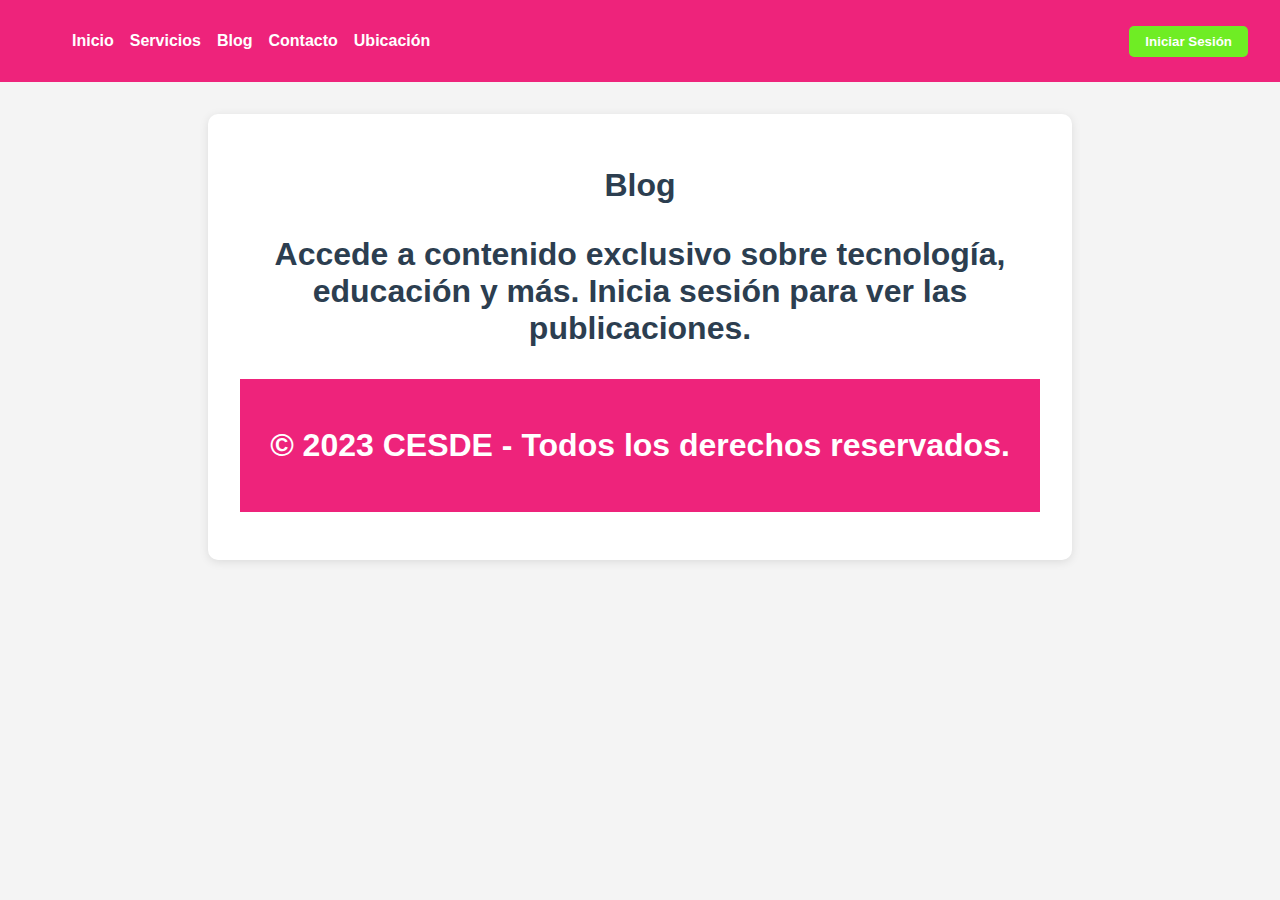
<file: blog.html>
<!DOCTYPE html>
<html lang="en">
<head>
    <meta charset="UTF-8">
    <meta name="viewport" content="width=device-width, initial-scale=1.0">
    <title>Document</title>
    <link rel="icon" href="img/icono-cesde.png" type="image/x-icon" sizes="192x192">
    <link rel="stylesheet" href="css/blog.css">
</head>
<body>
    <nav>
        <ul>
            <li>
                <a href="index.html">Inicio</a>
            </li>
            <li>
                <a href="servicios.html">Servicios</a>
            </li>
            <li>
                <a href="blog.html">Blog</a>
            </li>
            <li>
                <a href="Contacto.html">Contacto</a>
            </li>
            <li>
                <a href="ubicacion.html">Ubicación</a>
            </li>
        </ul>
        <button class="login-btn" onclick=" location.href='./login.html'">Iniciar Sesión</button>
    </nav>
    <section class="blog">
    <h1>Blog<h1>
    <div class="blog-img"> </div>
    <p>Accede a contenido exclusivo sobre tecnología, educación y más. Inicia sesión para ver las publicaciones.</p>
        <footer>
            <p>© 2023 CESDE - Todos los derechos reservados.</p>
        </footer>
</body>
</html>
</file>
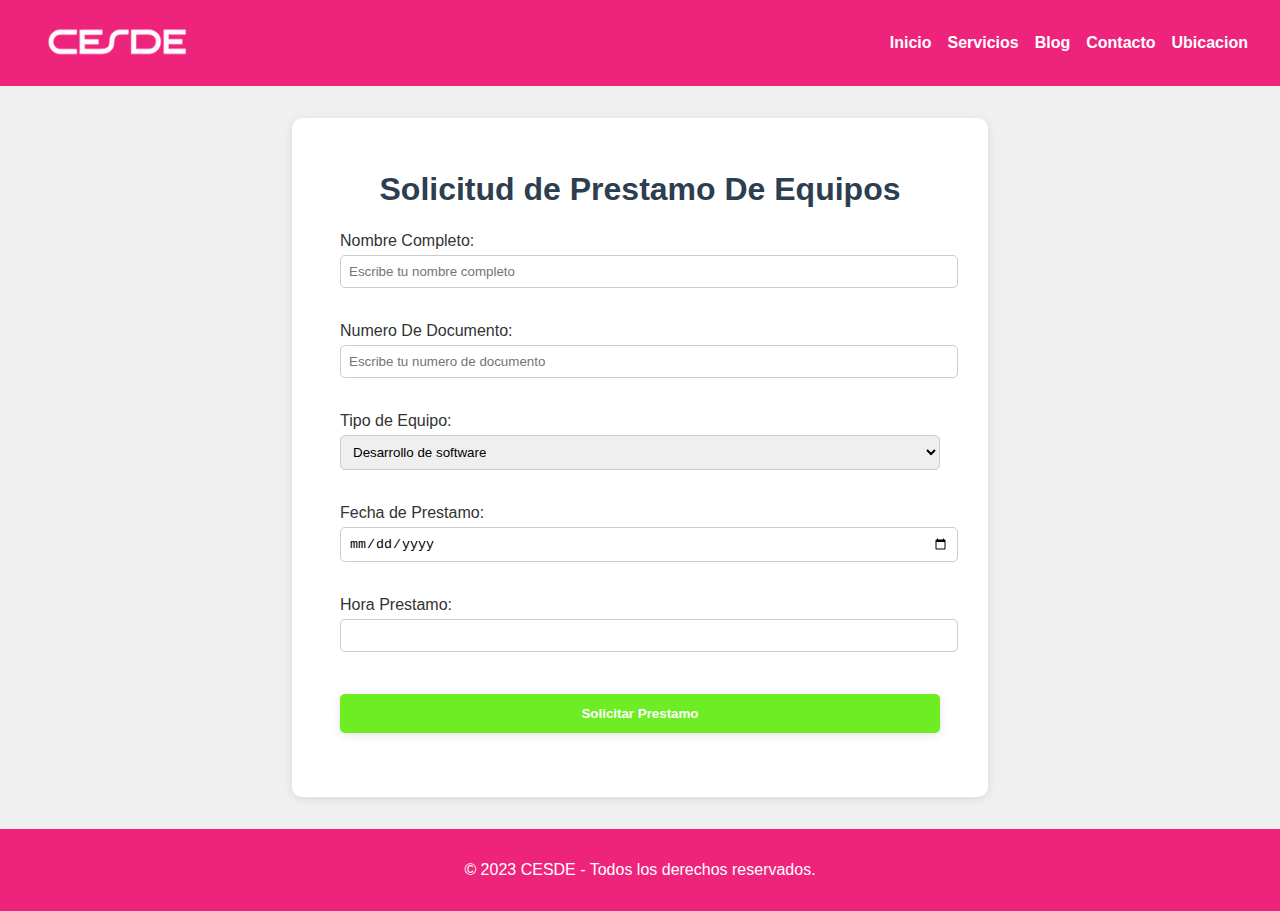
<file: prestamo.html>
<!DOCTYPE html>
<html lang="es">
<head>
    <meta charset="UTF-8">
    <meta name="viewport" content="width=device-width, initial-scale=1.0">
    <link rel="icon" href="img/icono-cesde.png" type="image/x-icon" sizes="192x192">
    <link rel="stylesheet" href="css/prestamo.css">
    <title>Ubicacion</title>
</head>
<body>
    <header> 
        <nav>
            <div class="logo">
                <img src="img/logo-cesde-blanco-sin-fondov2.png"> 
            </div>
            <ul> 
              <li> 
                <a href="index.html"> Inicio </a>
              </li>
              <li>
                <a href="servicios.html"> Servicios</a>
              </li>
              <li>
                <a href="blog.html">Blog </a>
              </li>
              <li>
                <a href="contacto.html">Contacto</a>
              </li>
              <li>
                <a href="ubicacion.html">Ubicacion</a>
              </li>
            </ul>
        </nav>
    </header>
   <section class="solicitudPrestamo">
        <h1> Solicitud de Prestamo De Equipos</h1>
        <form action="" method="POST">
            <label for="nombreCompleto">Nombre Completo:</label>
            <input type="text" id="nombreCompleto" name="nombreCompleto" placeholder="Escribe tu nombre completo" required>
            <br></br>
            <label for="documento"> Numero De Documento:</label>
            <input type="text" id="documento" name="documento" placeholder="Escribe tu numero de documento" required>
            <br></br>
            <label for="tipoEquipo"> Tipo de Equipo:</label>
            <select id="tipoEquipo" name="tipoEquipo" required>
                <option value="desarrollo">Desarrollo de software</option>
                <option value="diseño">Diseño Grafico</option>
                <option value="ofimatica"> Herramientas Ofimaticas</option>
            </select>
            <br></br>
            <label for="fechaPrestamo"> Fecha de Prestamo:</label>
            <input type="date" id="fechaPrestamo" name="fechaPrestamo" required>
            <br></br>
            <label for="horaPrestamo"> Hora Prestamo:</label>
            <input type="datetime" id="horaPrestamo" name="horaPrestamo" required>
            <br></br>
        </form>
        <button class="solicitudPrestamo" type="submit">Solicitar Prestamo</button>

   </section>
    <footer>
        <p>© 2023 CESDE - Todos los derechos reservados.</p>
    </footer>
</body>
</html>
</file>
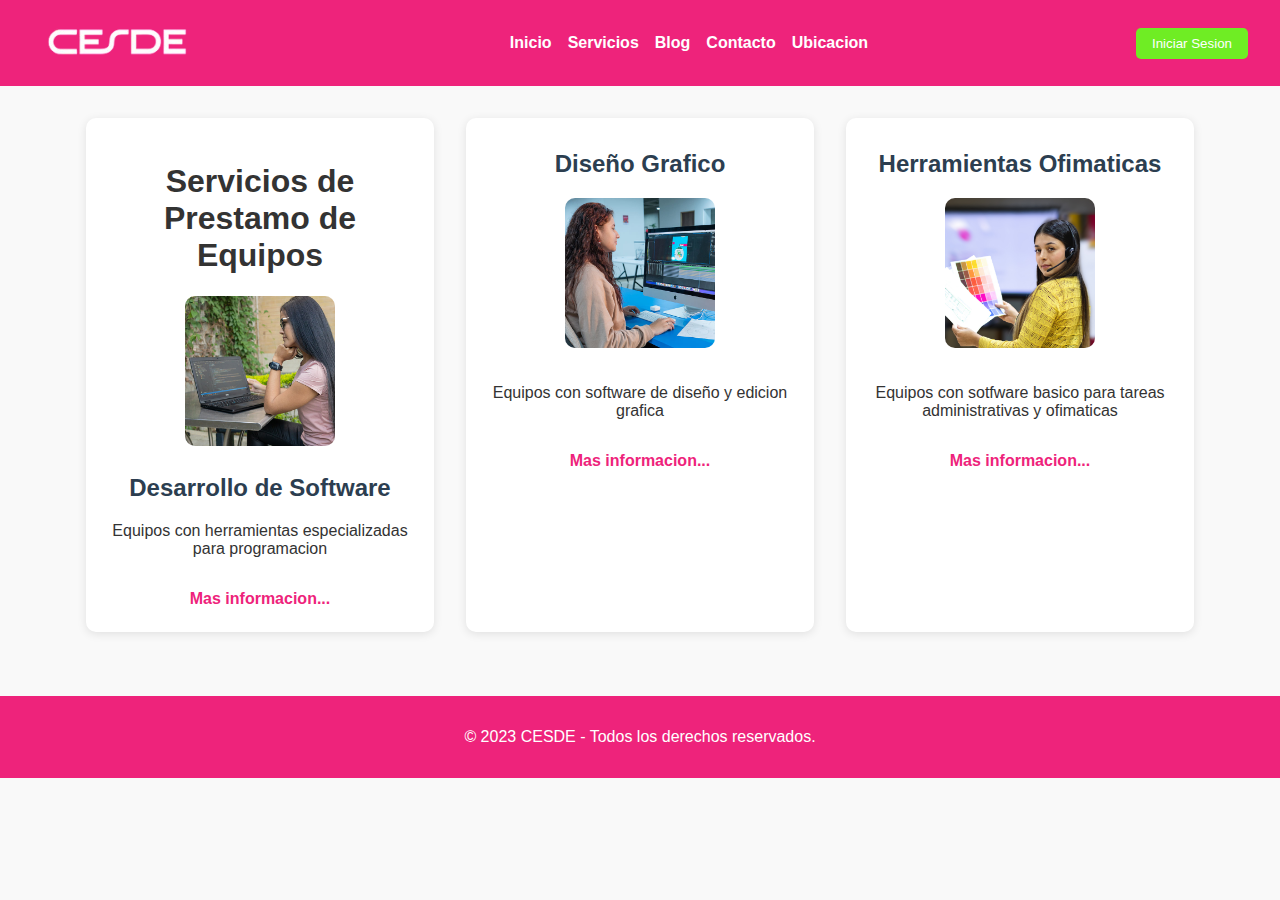
<file: servicios.html>
<!DOCTYPE html>
<html lang="es">
<head>
    <meta charset="UTF-8">
    <meta name="viewport" content="width=device-width, initial-scale=1.0">
    <link rel="icon" href="img/icono-cesde.png" type="image/x-icon" sizes="192x192">
    <link rel="stylesheet" href="css/servicios.css">
    <title>Servicios</title>
</head>
<body>
    <header> 
        <nav>
            <div class="logo">
                <img src="img/logo-cesde-blanco-sin-fondov2.png"> 
            </div>
            <ul> 
              <li> 
                <a href="index.html"> Inicio </a>
              </li>
              <li>
                <a href="servicios.html"> Servicios</a>
              </li>
              <li>
                <a href="blog.html">Blog </a>
              </li>
              <li>
                <a href="contacto.html">Contacto</a>
              </li>
              <li>
                <a href="ubicacion.html">Ubicacion</a>
              </li>
            </ul>
            <button class="login" type="submit" onclick=" location.href='./login.html'">Iniciar Sesion</button>
        </nav>
    </header>
    <section class="servicios">
        <div class ="DesarrolloSoftaware">
            <h1> Servicios de Prestamo de Equipos</h1>
            <div class="imagen1">
                <img src="img/desarrollo-software-cesde.jpg" width="150" height="150">
            </div>
            <h2> Desarrollo de Software </h2>
            <p>Equipos con herramientas especializadas para programacion</p>
            <a href="prestamo.html"> Mas informacion...</a>
        </div>
        <div class="DiseñoGrafico">
            <h2>Diseño Grafico</h2>
            <div class="imagen2">
                <img src="img/Diseno-grafico-cesde.jpg" width="150" height="150">
            </div>
            <p>Equipos con software de diseño y edicion grafica</p>
            <a href="prestamo.html">Mas informacion...</a>
        </div>
        <div class="HerramientasOfimaticas">
            <h2>Herramientas Ofimaticas</h2>
            <div class="imagen3">
                <img src="img/herramientas-ofimaticas.jpg" width="150" height="150">    
            </div>
            <p>Equipos con sotfware basico para tareas administrativas y ofimaticas</p>
            <a href="prestamo.html"> Mas informacion...</a>
        </div>
    </section>
    <footer>
        <p>© 2023 CESDE - Todos los derechos reservados.</p>
    </footer>
</body>
</html>
</file>
<file: css/blog.css>
body {
    font-family: 'Segoe UI', sans-serif;
    background-color: #f4f4f4;
    color: #333;
    margin: 0;
    padding: 0;
}

nav {
    background-color: #ee237b;
    padding: 1rem 2rem;
    display: flex;
    justify-content: space-between;
    align-items: center;
    flex-wrap: wrap;
}

nav ul {
    display: flex;
    list-style: none;
    gap: 1rem;
}

nav a {
    color: white;
    text-decoration: none;
    font-weight: bold;
}

nav a:hover {
    text-decoration: underline;
}

.login-btn {
    background-color: #6fed24;
    color: white;
    font-weight: bold;
    border: none;
    padding: 0.5rem 1rem;
    border-radius: 5px;
    cursor: pointer;
}

.blog {
    max-width: 800px;
    margin: 2rem auto;
    padding: 2rem;
    background-color: white;
    border-radius: 10px;
    box-shadow: 0 2px 10px rgba(0,0,0,0.1);
    text-align: center;
}

.blog h1 {
    color: #2c3e50;
    margin-bottom: 1rem;
}

footer {
    background-color: #ee237b;
    color: white;
    text-align: center;
    padding: 1rem;
    margin-top: 2rem;
}
</file>
<file: css/prestamo.css>
body {
    font-family: 'Segoe UI', sans-serif;
    background-color: #f0f0f0;
    color: #333;
    margin: 0;
    padding: 0;
}

header {
    background-color: #ee237b;
    padding: 1rem 2rem;
}

nav {
    display: flex;
    justify-content: space-between;
    align-items: center;
    flex-wrap: wrap;
}

.logo img {
    height: 50px;
}

nav ul {
    display: flex;
    list-style: none;
    gap: 1rem;
}

nav a {
    color: white;
    text-decoration: none;
    font-weight: bold;
}

nav a:hover {
    text-decoration: underline;
}

.solicitudPrestamo {
    background-color: white;
    max-width: 600px;
    margin: 2rem auto;
    padding: 2rem 3rem;
    border-radius: 10px;
    box-shadow: 0 2px 10px rgba(0,0,0,0.1);
}

.solicitudPrestamo h1 {
    text-align: center;
    margin-bottom: 1.5rem;
    color: #2c3e50;
}

.solicitudPrestamo label {
    display: block;
    margin-top: 1rem;
    margin-bottom: 0.3rem;
}

.solicitudPrestamo input,
.solicitudPrestamo select {
    width: 100%;
    padding: 0.5rem;
    border: 1px solid #ccc;
    border-radius: 5px;
}

button.solicitudPrestamo {
    background-color: #6fed24;
    color: white;
    padding: 0.75rem;
    margin-top: 1.5rem;
    width: 100%;
    border: none;
    border-radius: 5px;
    font-weight: bold;
    cursor: pointer;
}

button.solicitudPrestamo:hover {
    background-color: #6fed24;
}

footer {
    background-color: #ee237b;
    color: white;
    text-align: center;
    padding: 1rem;
    margin-top: 2rem;
}
</file>
<file: css/servicios.css>
body {
    font-family: 'Segoe UI', Tahoma, Geneva, Verdana, sans-serif;
    background-color: #f9f9f9;
    color: #333;
    margin: 0;
    padding: 0;
}

header {
    background-color: #ee237b;
    padding: 1rem 2rem;
}

nav {
    display: flex;
    justify-content: space-between;
    align-items: center;
    flex-wrap: wrap;
}

.logo img {
    height: 50px;
}

nav ul {
    display: flex;
    list-style: none;
    gap: 1rem;
}

nav a {
    color: white;
    text-decoration: none;
    font-weight: bold;
}

nav a:hover {
    text-decoration: underline;
}

button.login {
    background-color: #6fed24;
    color: white;
    border: none;
    padding: 0.5rem 1rem;
    border-radius: 5px;
    cursor: pointer;
}

button.login:hover {
    background-color: #6fed24;
}

.servicios {
    display: flex;
    flex-wrap: wrap;
    justify-content: center;
    gap: 2rem;
    padding: 2rem;
    max-width: 1200px;
    margin: auto;
}

.servicios > div {
    background-color: white;
    padding: 1.5rem;
    border-radius: 10px;
    box-shadow: 0 2px 10px rgba(0, 0, 0, 0.1);
    text-align: center;
    width: 300px;
}

.servicios img {
    border-radius: 10px;
    margin-bottom: 1rem;
}

.servicios h2 {
    margin-top: 0.5rem;
    color: #2c3e50;
}

.servicios a {
    display: inline-block;
    margin-top: 1rem;
    color: #ee237b;
    text-decoration: none;
    font-weight: bold;
}

.servicios a:hover {
    text-decoration: underline;
}

footer {
    background-color: #ee237b;
    color: white;
    text-align: center;
    padding: 1rem;
    margin-top: 2rem;
}
</file>
